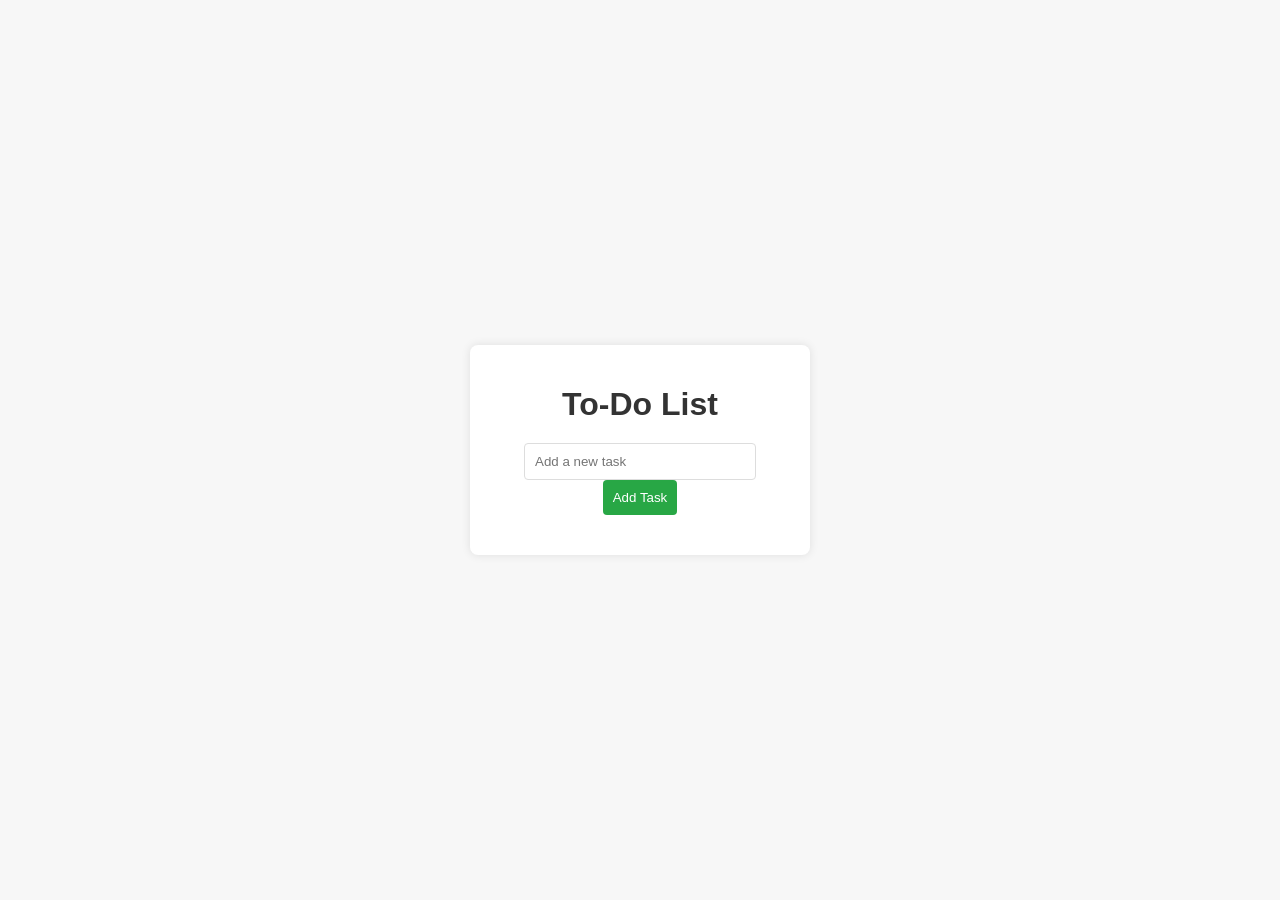
<file: Beginner Level 📁/To-do-list App/index.html>
<!DOCTYPE html>
<html lang="en">
<head>
    <meta charset="UTF-8">
    <meta name="viewport" content="width=device-width, initial-scale=1.0">
    <title>To-Do List App</title>
    <link rel="stylesheet" href="styles.css">
</head>
<body>
    <div class="container">
        <h1>To-Do List</h1>
        <div class="input-section">
            <input type="text" id="task-input" placeholder="Add a new task">
            <button id="add-task-button">Add Task</button>
        </div>
        <ul id="task-list"></ul>
    </div>

    <script src="script.js"></script>
</body>
</html>
</file>
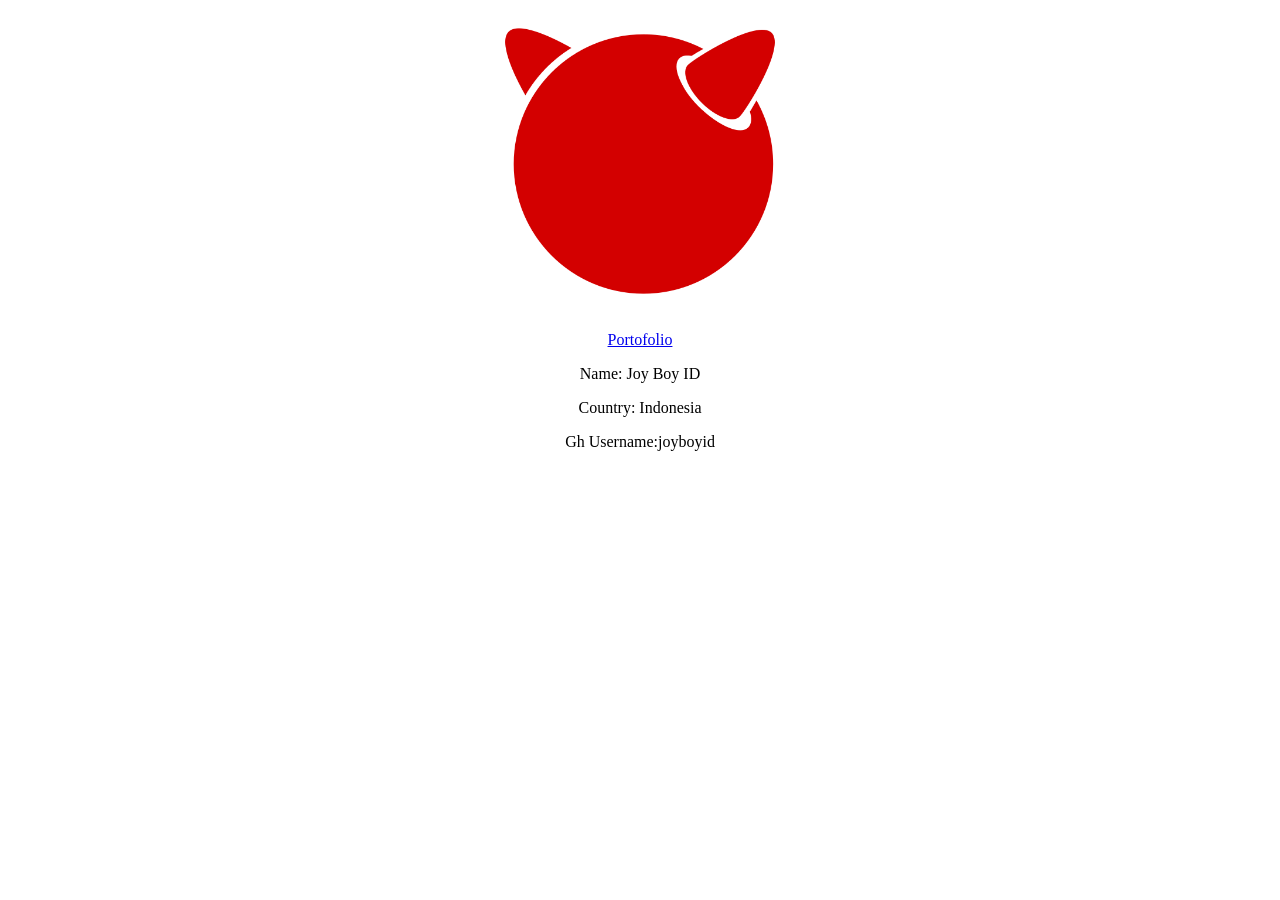
<file: Intermediate Level 📁/joyboyid/index.html>
<!DOCTYPE html>
<html lang="en">
  <head>
    <meta charset="UTF-8" />
    <meta name="viewport" content="width=device-width, initial-scale=1.0" />
    <title>Bio</title>
  </head>
  <body>
    <table width="100%">
      <tr>
        <td align="center">
          <img src="./img/free-bsd.png" height="300" width="300" />
          <p><a href="https://www.joyboy-project.tech/">Portofolio</a></p>
          <div id="dataDisplay">
            <!-- JSON data will be displayed here -->
          </div>
        </td>
      </tr>
    </table>
  </body>
  <script src="js/script.js"></script>
</html>
</file>
<file: Beginner Level 📁/To-do-list App/styles.css>
body {
    font-family: Arial, sans-serif;
    background-color: #f7f7f7;
    display: flex;
    justify-content: center;
    align-items: center;
    height: 100vh;
    margin: 0;
}

.container {
    background-color: white;
    padding: 20px;
    box-shadow: 0px 0px 10px rgba(0, 0, 0, 0.1);
    border-radius: 8px;
    width: 300px;
    text-align: center;
}

h1 {
    margin-bottom: 20px;
    color: #333;
}

.input-section {
    margin-bottom: 20px;
}

#task-input {
    padding: 10px;
    width: 70%;
    border: 1px solid #ddd;
    border-radius: 4px;
}

#add-task-button {
    padding: 10px;
    border: none;
    background-color: #28a745;
    color: white;
    border-radius: 4px;
    cursor: pointer;
}

#add-task-button:hover {
    background-color: #218838;
}

#task-list {
    list-style-type: none;
    padding: 0;
}

#task-list li {
    padding: 10px;
    background-color: #f1f1f1;
    margin-bottom: 10px;
    display: flex;
    justify-content: space-between;
    align-items: center;
    border-radius: 4px;
}

#task-list li.completed {
    text-decoration: line-through;
    color: #888;
}

.complete-button, .delete-button {
    background-color: #007bff;
    color: white;
    border: none;
    padding: 5px;
    border-radius: 4px;
    cursor: pointer;
    margin-left: 5px;
}

.complete-button:hover {
    background-color: #0056b3;
}

.delete-button {
    background-color: #dc3545;
}

.delete-button:hover {
    background-color: #c82333;
}
</file>
